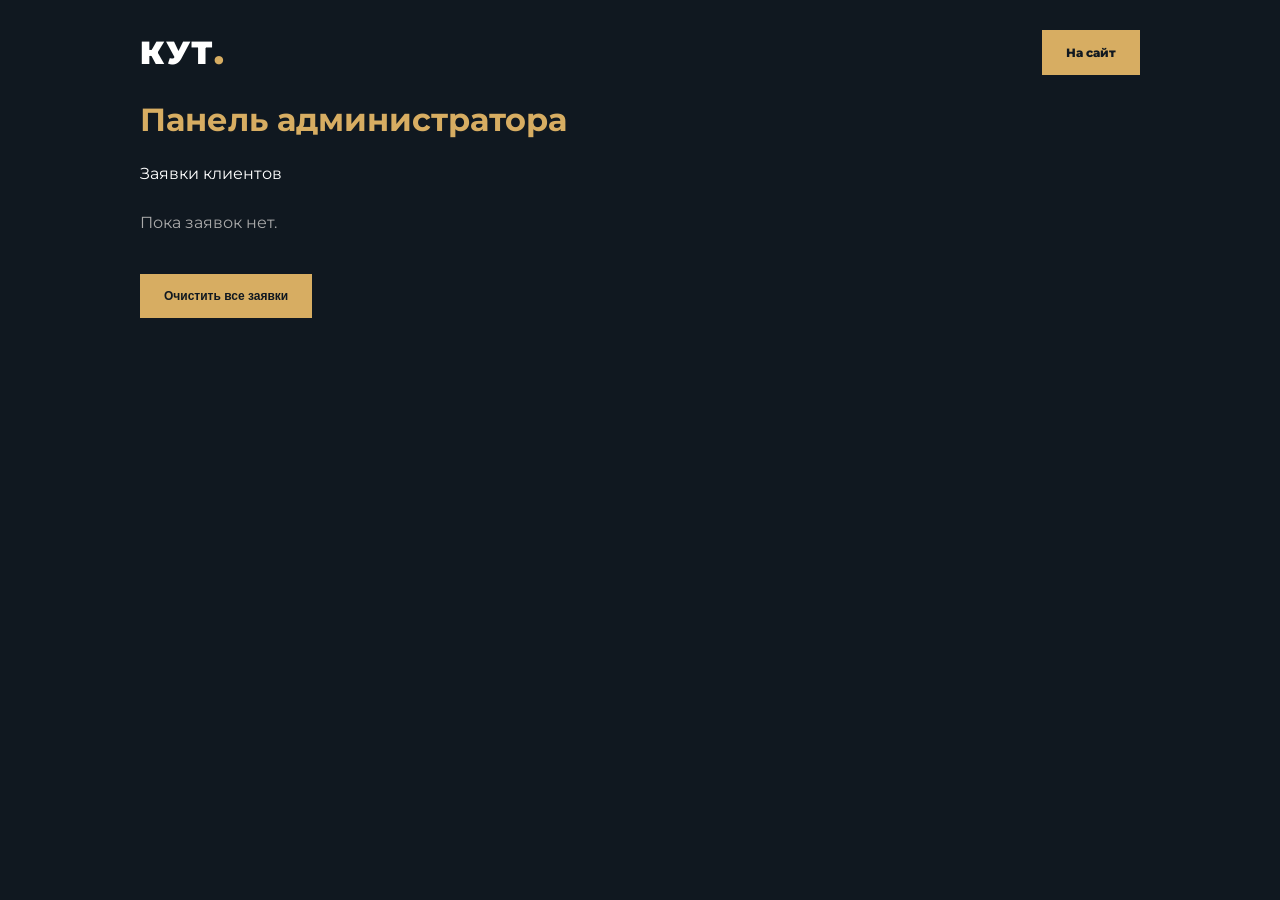
<file: admin.html>
<!DOCTYPE html>
<html lang="ru">
<head>
<meta charset="UTF-8">
<meta name="viewport" content="width=device-width, initial-scale=1.0">
<title>КУТ — Панель администратора</title>
<link rel="stylesheet" href="style.css">
<style>
body { background:#101820;color:white;padding:30px; }
.admin { max-width:1000px;margin:auto; }
.admin h1 { margin:25px 0;color:#d7ad62; }
.admin-card { background:#1c2a35;padding:22px;margin:15px 0;border-left:3px solid #d7ad62; }
.admin-card p { margin:10px 0;color:#ccc; }
.admin button { margin-top:12px; }
.admin-top { display:flex;justify-content:space-between;align-items:center;flex-wrap:wrap;gap:15px; }
.empty { color:#aaa;padding:30px 0; }
</style>
</head>
<body>
<div class="admin">
  <div class="admin-top">
    <a class="logo" href="index.html">КУТ<span>.</span></a>
    <a href="index.html" class="btn">На сайт</a>
  </div>

  <h1>Панель администратора</h1>
  <p>Заявки клиентов</p>
  <div id="applications"></div>
  <button class="btn" id="clear">Очистить все заявки</button>
</div>

<script>
function renderApplications() {
  const container = document.getElementById('applications');
  const items = JSON.parse(
    localStorage.getItem('kutApplications') || '[]'
  );

  container.innerHTML = '';

  if (!items.length) {
    container.innerHTML = '<p class="empty">Пока заявок нет.</p>';
    return;
  }

  items.forEach((item, index) => {
    const card = document.createElement('div');
    card.className = 'admin-card';

    const title = document.createElement('h3');
    title.textContent = (index + 1) + '. ' + item.name;

    const phone = document.createElement('p');
    phone.textContent = 'Телефон: ' + item.phone;

    const message = document.createElement('p');
    message.textContent = 'Проект: ' + item.message;

    const date = document.createElement('p');
    date.textContent = 'Дата: ' + item.date;

    card.append(title, phone, message, date);
    container.appendChild(card);
  });
}

renderApplications();

document.getElementById('clear').addEventListener('click', () => {
  if (confirm('Удалить все заявки?')) {
    localStorage.removeItem('kutApplications');
    renderApplications();
  }
});
</script>
</body>
</html>
</file>
<file: style.css>
@import url('https://fonts.googleapis.com/css2?family=Montserrat:wght@400;500;600;700;800;900&display=swap');

:root {
  --gold: #d7ad62;
  --dark: #101820;
  --light: #f4f4f1;
}

* { margin:0; padding:0; box-sizing:border-box; scroll-behavior:smooth; }
body { font-family:Montserrat,sans-serif; background:var(--light); color:var(--dark); }
img { display:block; max-width:100%; }
.header { height:85px; padding:0 7%; display:flex; align-items:center; justify-content:space-between; background:var(--dark); position:sticky; top:0; z-index:100; }
.logo { color:white; font-size:32px; font-weight:900; text-decoration:none; letter-spacing:2px; }
.logo span,h1 span,h2 span { color:var(--gold); }
nav { display:flex; gap:22px; }
nav a,footer a { color:white; text-decoration:none; font-size:12px; }
nav a:hover,footer a:hover { color:var(--gold); }
.header-right { display:flex; align-items:center; gap:12px; }
.header-right select { background:#25323d; color:white; padding:10px; border:1px solid #52606a; }
.menu-btn { display:none; background:none; color:white; border:0; font-size:27px; cursor:pointer; }
.btn { display:inline-block; border:0; padding:15px 24px; background:var(--gold); color:#101820; font-weight:800; font-size:12px; text-decoration:none; cursor:pointer; transition:.3s; }
.btn:hover { background:white; transform:translateY(-3px); }
.btn.small { padding:12px 16px; }
.btn.outline { border:1px solid white; color:white; background:transparent; }
.eyebrow { color:var(--gold); font-size:11px; font-weight:800; letter-spacing:3px; margin-bottom:20px; }
.hero { min-height:680px; padding:100px 10%; display:flex; align-items:center; position:relative; color:white; background:linear-gradient(90deg,#0b141dec,#0b141d44),url('https://images.unsplash.com/photo-1486406146926-c627a92ad1ab?auto=format&fit=crop&w=2000&q=90') center/cover; }
.hero-content { max-width:750px; animation:appear 1s ease; }
.hero h1 { font-size:clamp(48px,8vw,90px); line-height:1.08; font-weight:900; margin-bottom:25px; }
.hero-content>p:not(.eyebrow) { max-width:500px; color:#ddd; line-height:1.9; margin-bottom:30px; }
.hero-actions { display:flex; flex-wrap:wrap; gap:15px; }
.hero-label { position:absolute; bottom:28px; left:10%; font-size:10px; letter-spacing:3px; }
.stats { background:var(--gold); display:grid; grid-template-columns:repeat(3,1fr); padding:30px 8%; text-align:center; gap:20px; }
.stats div { display:flex; flex-direction:column; gap:7px; }
.stats strong { font-size:30px; }
.stats span { font-size:10px; font-weight:700; letter-spacing:1px; }
.section { padding:100px 9%; }
.about { display:grid; grid-template-columns:1fr 1fr; align-items:center; gap:65px; }
.about-photo img { height:480px; width:100%; object-fit:cover; }
h2 { font-size:clamp(35px,5vw,55px); font-weight:900; margin-bottom:25px; }
.about>div>p:not(.eyebrow),.contact>div>p:not(.eyebrow) { color:#888; line-height:1.9; font-size:14px; margin-bottom:20px; }
.features { margin:25px 0; line-height:2.5; font-size:13px; font-weight:600; }
.dark { background:var(--dark); color:white; }
.section-title { text-align:center; margin-bottom:45px; }
.section-title>p:last-child { color:#888; font-size:13px; margin-top:10px; }
.service-grid { display:grid; grid-template-columns:repeat(4,1fr); gap:18px; }
.service-card { background:#1c2a35; overflow:hidden; transition:transform .4s,box-shadow .4s; transform-style:preserve-3d; }
.service-card:hover { transform:perspective(900px) rotateY(4deg) translateY(-8px); box-shadow:0 20px 40px #0005; }
.service-card img { width:100%; height:210px; object-fit:cover; }
.service-card div { padding:22px; }
.service-card span { color:var(--gold); font-size:12px; }
.service-card h3 { font-size:16px; margin:15px 0; }
.service-card p { font-size:12px; line-height:1.8; color:#aaa; }
.gallery { display:grid; grid-template-columns:repeat(2,1fr); gap:18px; }
.gallery img { width:100%; height:300px; object-fit:cover; transition:.4s; cursor:pointer; }
.gallery img:hover { transform:scale(1.025); filter:brightness(.8); }
.note { font-size:11px; color:#999; margin-top:18px; line-height:1.7; }
.calc-box { max-width:600px; margin:auto; background:#1c2a35; padding:35px; }
.calc-box label,.contact-form label { display:block; font-size:12px; margin:20px 0 8px; color:#ccc; }
.calc-box input,.calc-box select,.contact-form input,.contact-form textarea { width:100%; padding:15px; border:1px solid #40505c; background:#101820; color:white; outline:none; font-family:inherit; }
.calc-box .btn { width:100%; margin-top:25px; }
.calc-result { color:var(--gold); font-size:23px; font-weight:800; text-align:center; padding:25px 0 5px; }
.review-grid { display:grid; grid-template-columns:repeat(3,1fr); gap:20px; }
.review { padding:30px; background:white; box-shadow:0 10px 30px #0008; }
.review div { color:var(--gold); letter-spacing:4px; margin-bottom:20px; }
.review p { color:#777; font-size:13px; line-height:1.9; margin-bottom:20px; }
.review strong { font-size:13px; }
.contact { display:grid; grid-template-columns:1fr 1fr; gap:60px; align-items:center; }
.contact-form { background:#1c2a35; padding:35px; }
.contact-form h3 { font-size:23px; }
.contact-form textarea { resize:vertical; }
.contact-form button { width:100%; margin-top:22px; }
#formStatus { margin-top:15px; color:var(--gold); font-size:13px; }
.whatsapp { margin-top:15px; }
.map-section iframe { width:100%; height:380px; border:0; }
footer { background:#080e13; padding:30px 7%; display:flex; justify-content:space-between; align-items:center; gap:20px; flex-wrap:wrap; }
footer p { color:#888; font-size:11px; }
.reveal { opacity:0; transform:translateY(35px); transition:all .8s ease; }
.reveal.visible { opacity:1; transform:translateY(0); }
@keyframes appear { from { opacity:0; transform:translateY(30px); } to { opacity:1; transform:translateY(0); } }

@media(max-width:1050px) {
  nav { gap:10px; }
  nav a { font-size:10px; }
  .service-grid { grid-template-columns:repeat(2,1fr); }
}
@media(max-width:750px) {
  .header { padding:0 5%; }
  .menu-btn { display:block; }
  .header-right .btn { display:none; }
  nav { display:none; position:absolute; top:85px; left:0; width:100%; padding:25px; background:var(--dark); flex-direction:column; }
  nav.active { display:flex; }
  nav a { font-size:14px; padding:8px; }
  .hero { min-height:580px; padding:75px 7%; }
  .section { padding:70px 7%; }
  .about,.contact { grid-template-columns:1fr; }
  .about-photo img { height:320px; }
  .gallery,.review-grid { grid-template-columns:1fr; }
  .gallery img { height:250px; }
  .stats { padding:25px 4%; }
  .stats strong { font-size:22px; }
  .stats span { font-size:8px; }
  footer { flex-direction:column; text-align:center; }
}
@media(max-width:430px) {
  .service-grid { grid-template-columns:1fr; }
  .hero h1 { font-size:45px; }
  .calc-box,.contact-form { padding:22px; }
}
</file>
